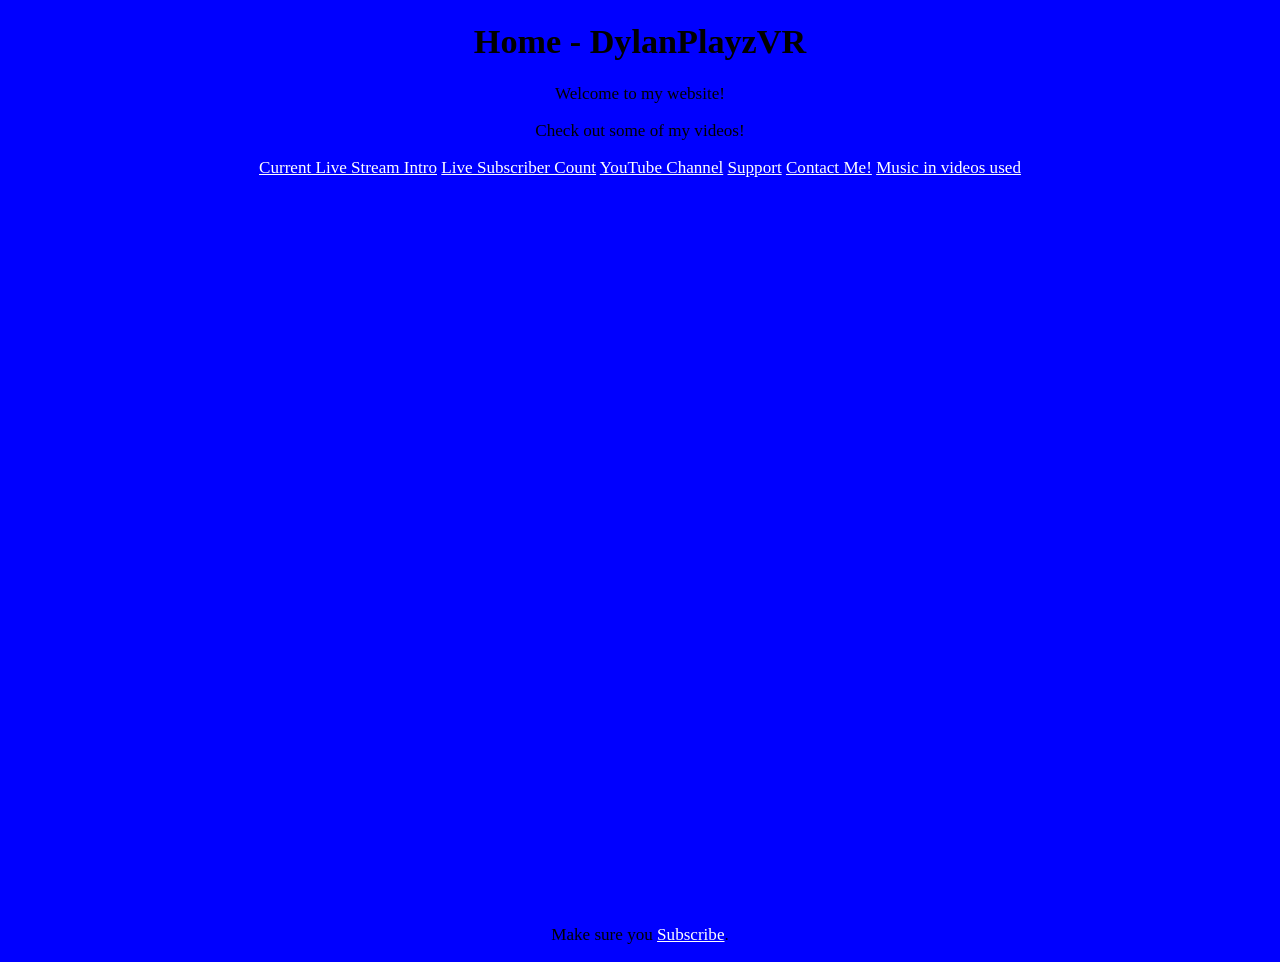
<file: index.html>
<!DOCTYPE html>
<html lang="en">
<head>
    <meta charset="UTF-8">
    <meta name="viewport" content="width=device-width, initial-scale=1.0">
    <title>Home - DylanPlayzVR</title>
    <link rel="stylesheet" href="style.css">
</head>
<body>
    <h1>Home - DylanPlayzVR</h1>

    <p>Welcome to my website!</p>
    <p>Check out some of my videos!</p>

    <div class="container">
        <a href="stream_intro.html">Current Live Stream Intro</a>
        <a href="Subscriber.html">Live Subscriber Count</a>
        <a href="https://youtube.com/@DylanPlayzVR">YouTube Channel</a>
        <a href="https://buymeacoffee.com/dylanplaysvr">Support</a>
        <a href="Contact.html">Contact Me!</a>
        <a href="MusicinVideos.html">Music in videos used</a>
    </div>

    <!-- Video Embedded -->
     <div class="container">
     <iframe width="640" height="360" frameborder="0" allowfullscreen src="https://www.youtube.com/embed/mldJNpSiE4U?si=AV7QbzjQya5GcMst"></iframe>
     <iframe width="640" height="360" frameborder="0" allowfullscreen src="https://www.youtube.com/embed/x0Pa6KqKaxg"></iframe>
    </div>
    
     <p>Make sure you <a href="https://youtube.com/@DylanPlayzVR?sub-confirmation=1">Subscribe</a>.</p>
</body>
</html>
</file>
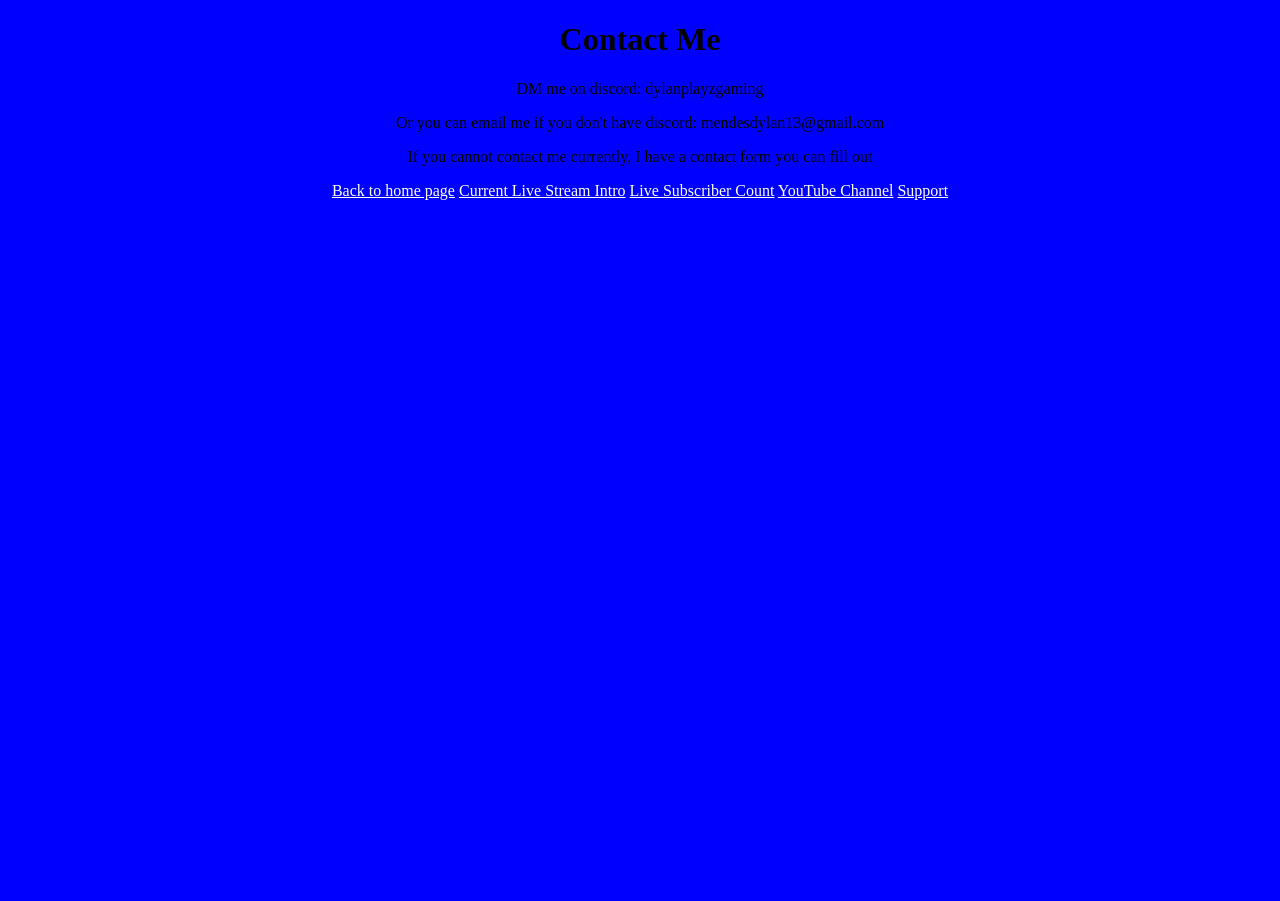
<file: Contact.html>
<!DOCTYPE html>
<html lang="en">
<head>
    <meta charset="UTF-8">
    <meta name="viewport" content="width=device-width, initial-scale=1.0">
    <title>Contact Me</title>
    <style>
        body {
            background-color: blue;
        }

        h1, p {
            text-align: center;
        }

        .container {
            text-align: center;
        }

        a {
            color: white;
        }
    </style>
</head>
<body>
    <h1>Contact Me</h1>

    <p>DM me on discord: dylanplayzgaming</p>
    <p>Or you can email me if you don't have discord: mendesdylan13@gmail.com</p>

    <p>If you cannot contact me currently, I have a contact form you can fill out</p>

    <div class="container">
        <a href="index.html">Back to home page</a>
        <a href="stream_intro.html">Current Live Stream Intro</a>
        <a href="Subscriber.html">Live Subscriber Count</a>
        <a href="https://youtube.com/@DylanPlayzVR">YouTube Channel</a>
        <a href="https://buymeacoffee.com/dylanplaysvr">Support</a>
    </div>

    <div class="container">
        <iframe src="https://docs.google.com/forms/d/e/1FAIpQLSfjuTE3Xwa2HiIvRMtGPB-JjZ9Z00ga2G5SLOJVTgCwJoVq6Q/viewform?embedded=true" width="640" height="689" frameborder="0" marginheight="0" marginwidth="0">Loading…</iframe>
    </div>
</body>
</html>
</file>
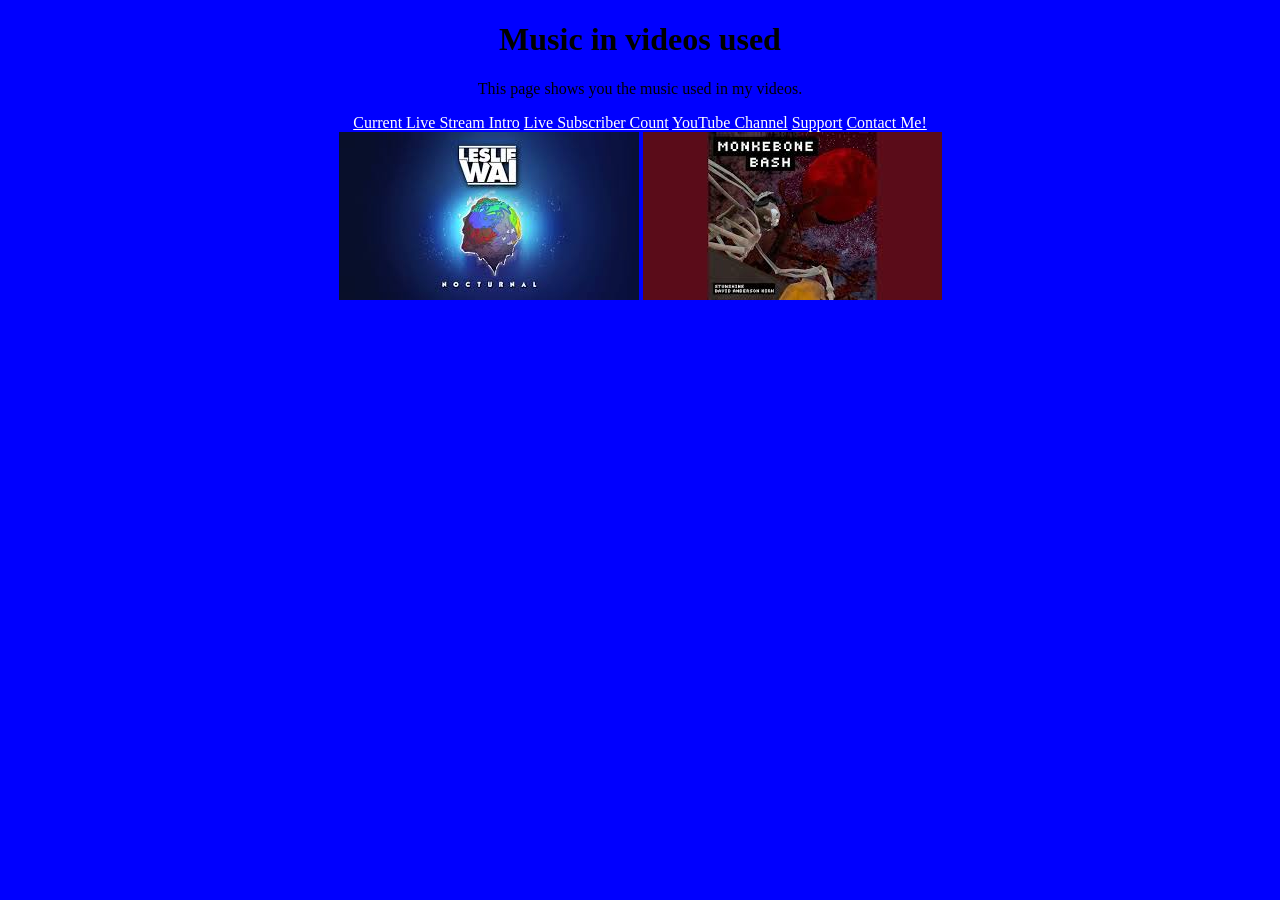
<file: MusicinVideos.html>
<!DOCTYPE html>
<html lang="en">
<head>
    <meta charset="UTF-8">
    <meta name="viewport" content="width=device-width, initial-scale=1.0">
    <title>Music in videos used</title>
    <style>
        body {
            background-color: blue;
        }

        .container {
            text-align: center;
        }

        a {
            color: white;
        }

        h1, p {
            text-align: center;
        }
    </style>
</head>
<body>
    <h1>Music in videos used</h1>

    <p>This page shows you the music used in my videos.</p>

    <div class="container">
        <a href="stream_intro.html">Current Live Stream Intro</a>
        <a href="Subscriber.html">Live Subscriber Count</a>
        <a href="https://youtube.com/@DylanPlayzVR">YouTube Channel</a>
        <a href="https://buymeacoffee.com/dylanplaysvr">Support</a>
        <a href="Contact.html">Contact Me!</a>
    </div>

    <div class="container">
        <img src="paradigm.png">
        <img src="monkebonebash.png">
    </div>
</body>
</html>
</file>
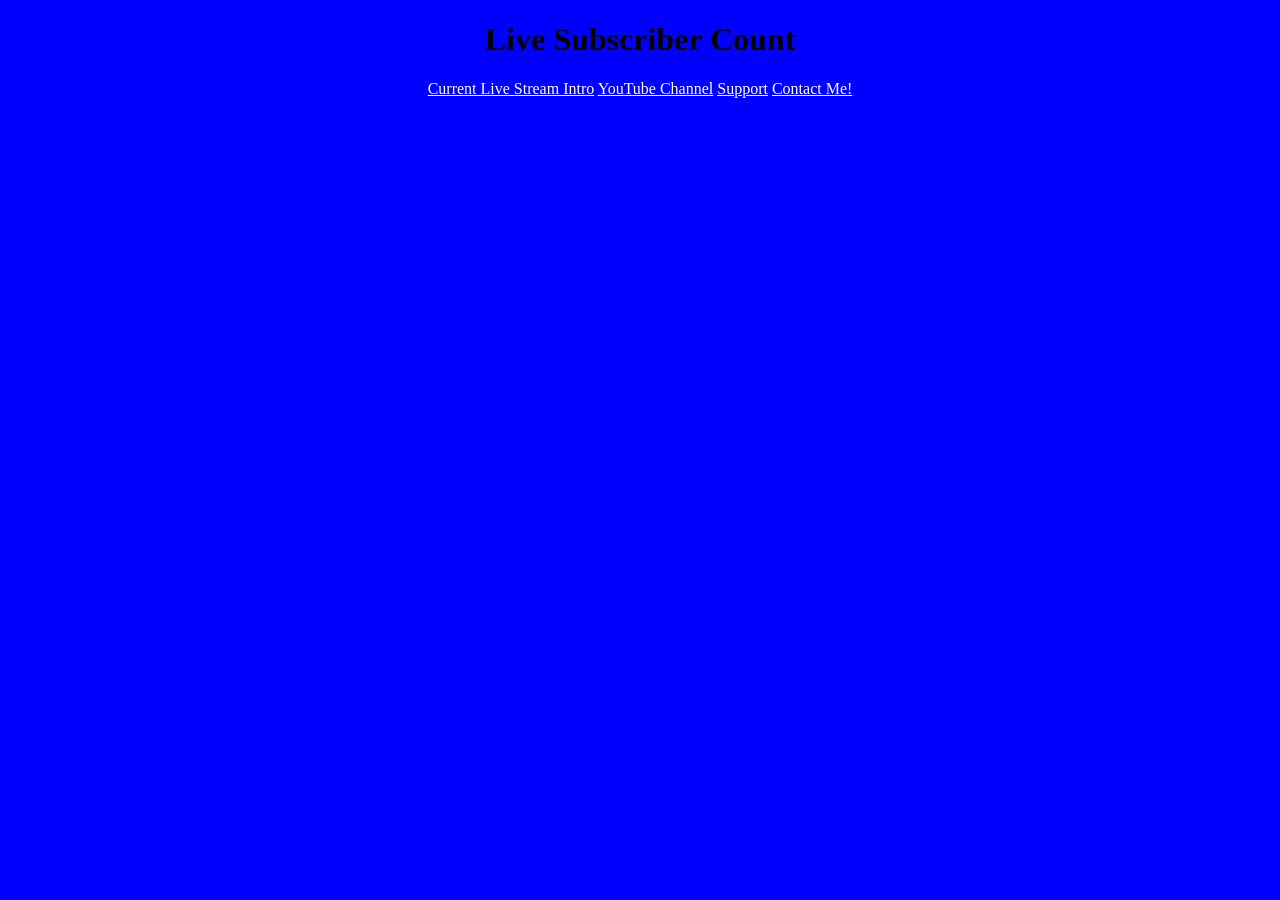
<file: Subscriber.html>
<!DOCTYPE html>
<html lang="en">
<head>
    <meta charset="UTF-8">
    <meta name="viewport" content="width=device-width, initial-scale=1.0">
    <title>Live Subscriber Count</title>
    <style>
        body {
            background-color: blue;
        }

        h1 {
            text-align: center;
        }

        .container {
            text-align: center;
            size: 20px;
        }

        a {
            color: white;
        }
    </style>
</head>
<body>
    <h1>Live Subscriber Count</h1>

    <div class="container">
        <a href="stream_intro.html">Current Live Stream Intro</a>
        <a href="https://youtube.com/@DylanPlayzVR">YouTube Channel</a>
        <a href="https://buymeacoffee.com/dylanplaysvr">Support</a>
        <a href="Contact.html">Contact Me!</a>
    </div>

    <div class="container">
        <iframe height="90px" width="310px" frameborder="0" src="https://socialcounts.org/youtube-live-subscriber-count/UCoHQFgogeFNiRT0vJIYxc3g/embed" allowFullScreen></iframe>
    </div>
</body>
</html>
</file>
<file: style.css>
body {
    background-color: blue;
    font-family: Anonymous Pro;
    font-size: 17.1px;
}

h1, p {
    text-align: center;
}

.container {
    text-align: center;
    size: 25px;
}

a {
    color: white;
}
</file>
